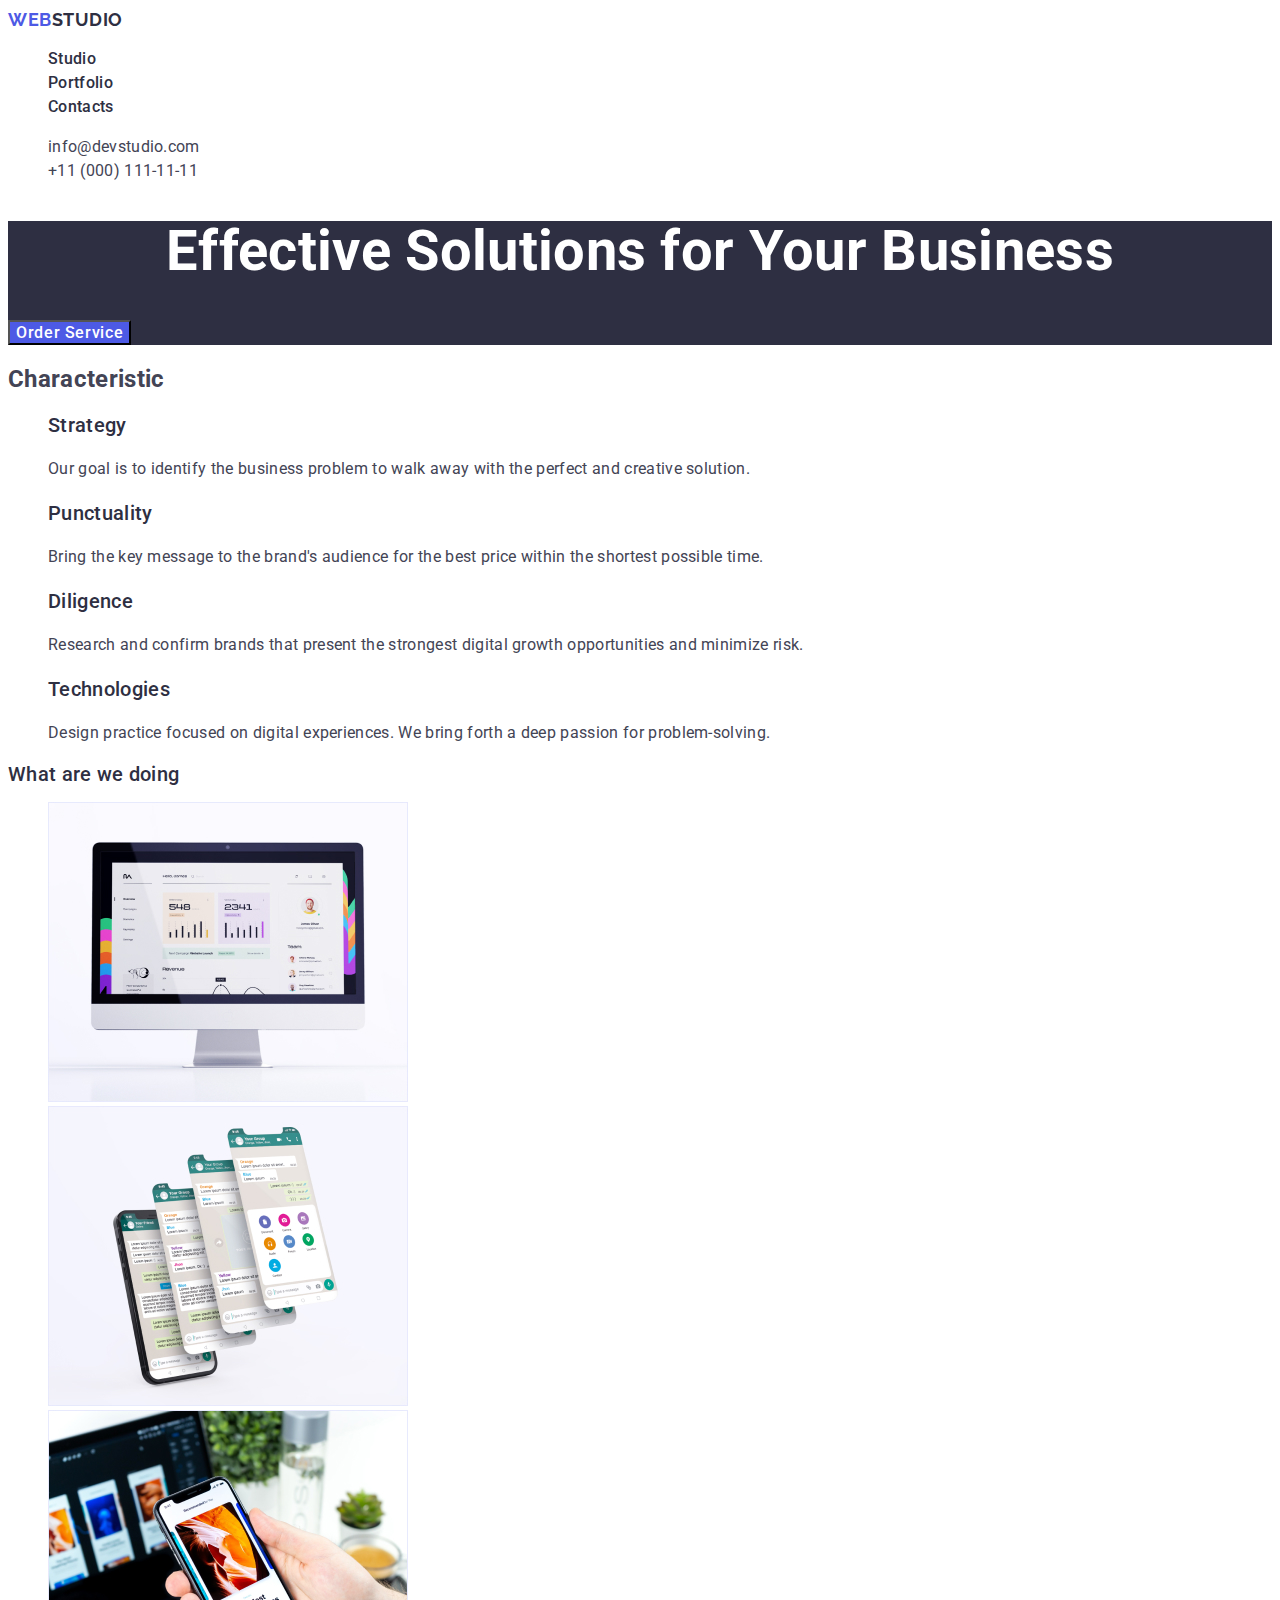
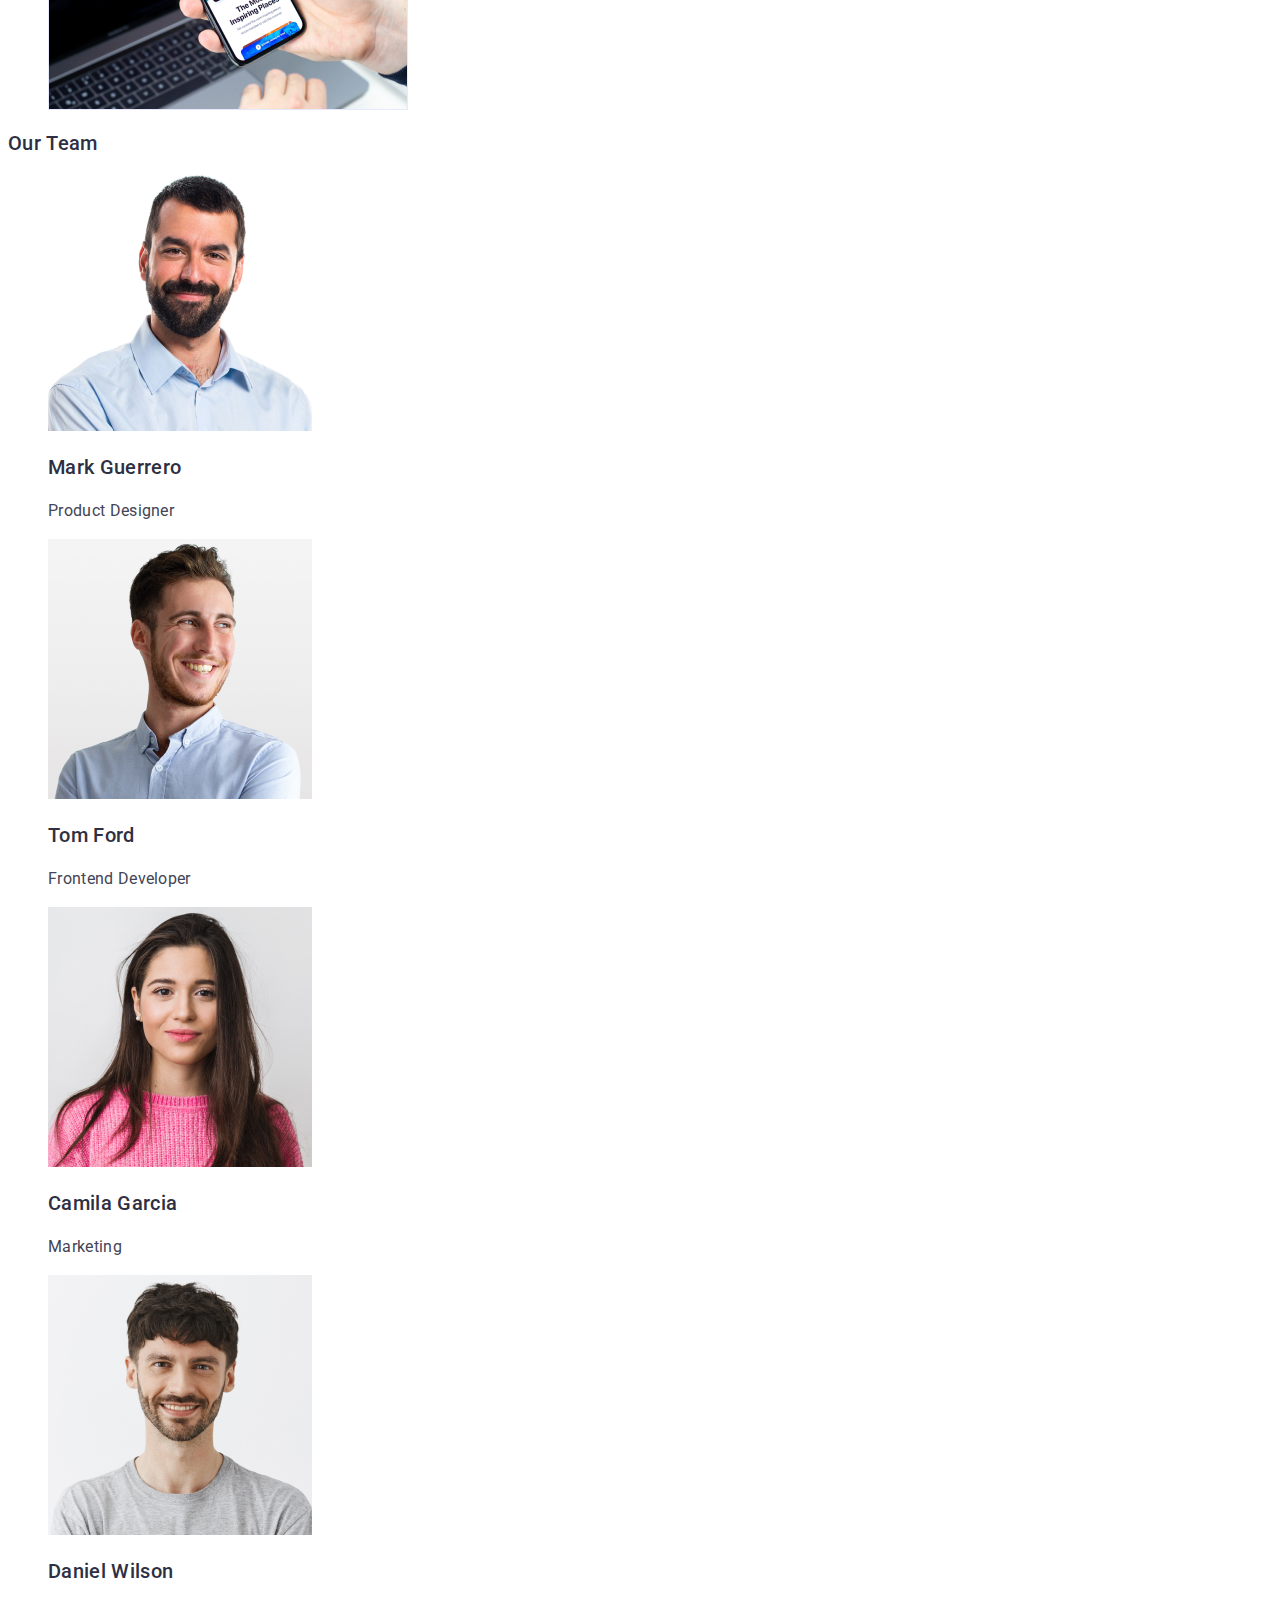
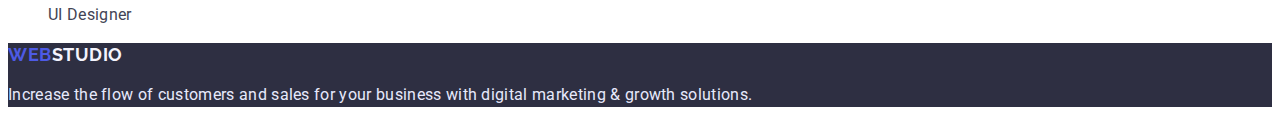
<file: index.html>
<!DOCTYPE html>
<html lang="en">
  <head>
    <meta charset="UTF-8" />
    <meta http-equiv="X-UA-Compatible" content="IE=edge" />
    <meta name="viewport" content="width=device-width, initial-scale=1.0" />
    <title>Module 2.2.</title>

    <link rel="preconnect" href="https://fonts.googleapis.com" />
    <link rel="preconnect" href="https://fonts.gstatic.com" crossorigin />
    <link
      href="https://fonts.googleapis.com/css2?family=Raleway:wght@700&family=Roboto:wght@400;500;700;900&display=swap"
      rel="stylesheet"
    />

    <link rel="stylesheet" href="./css/styles.css" />
  </head>

  <body class="body">
    <header class="header">
      <nav>
        <a class="logo" href="./index.html"
          ><span class="logo-color">WEB</span>STUDIO</a
        >

        <ul class="site-nav">
          <li><a href="#">Studio</a></li>
          <li><a href="./portfolio.html">Portfolio</a></li>
          <li><a href="#">Contacts</a></li>
        </ul>
      </nav>
      <ul class="auth-nav">
        <li><a href="mailto:info@devstudio.com">info@devstudio.com</a></li>
        <li><a href="tel:+11(000)1111111">+11 (000) 111-11-11</a></li>
      </ul>
    </header>

    <main>
      <section class="headline">
        <h1 class="headline-title">Effective Solutions for Your Business</h1>
        <button class="button">Order Service</button>
      </section>

      <section>
        <h2>Characteristic</h2>
        <ul class="list">
          <li>
            <h3 class="title">Strategy</h3>
            <p class="text">
              Our goal is to identify the business problem to walk away with the
              perfect and creative solution.
            </p>
          </li>
          <li>
            <h3 class="title">Punctuality</h3>
            <p class="text">
              Bring the key message to the brand's audience for the best price
              within the shortest possible time.
            </p>
          </li>
          <li>
            <h3 class="title">Diligence</h3>
            <p class="text">
              Research and confirm brands that present the strongest digital
              growth opportunities and minimize risk.
            </p>
          </li>
          <li>
            <h3 class="title">Technologies</h3>
            <p class="text">
              Design practice focused on digital experiences. We bring forth a
              deep passion for problem-solving.
            </p>
          </li>
        </ul>
      </section>

      <section class="list">
        <h2 class="title">What are we doing</h2>
        <ul>
          <li>
            <img
              width="360"
              height="300"
              src="./images/img.jpg"
              alt="computer"
            />
          </li>
          <li>
            <img
              width="360"
              height="300"
              src="./images/img(1).jpg"
              alt="application functions"
            />
          </li>
          <li>
            <img
              width="360"
              height="300"
              src="./images/img(2).jpg"
              alt="mobile application"
            />
          </li>
        </ul>
      </section>

      <section class="list">
        <h2 class="title">Our Team</h2>
        <ul>
          <li>
            <img
              width="264"
              height="260"
              src="./images/mark.jpg"
              alt="Product Designer"
            />
            <h3 class="title">Mark Guerrero</h3>
            <p class="text">Product Designer</p>
          </li>
          <li>
            <img
              width="264"
              height="260"
              src="./images/tom.jpg"
              alt="Frontend Developer"
            />
            <h3 class="title">Tom Ford</h3>
            <p class="text">Frontend Developer</p>
          </li>
          <li>
            <img
              width="264"
              height="260"
              src="./images/camila.jpg"
              alt="Marketing"
            />
            <h3 class="title">Camila Garcia</h3>
            <p class="text">Marketing</p>
          </li>
          <li>
            <img
              width="264"
              height="260"
              src="./images/daniel.jpg"
              alt="UI Designer"
            />
            <h3 class="title">Daniel Wilson</h3>
            <p class="text">UI Designer</p>
          </li>
        </ul>
      </section>
    </main>

    <footer class="footer">
      <a class="logo" href="./index.html"
        ><span class="logo-color">WEB</span>STUDIO</a
      >
      <p class="title">
        Increase the flow of customers and sales for your business with digital
        marketing & growth solutions.
      </p>
    </footer>
  </body>
</html>
</file>
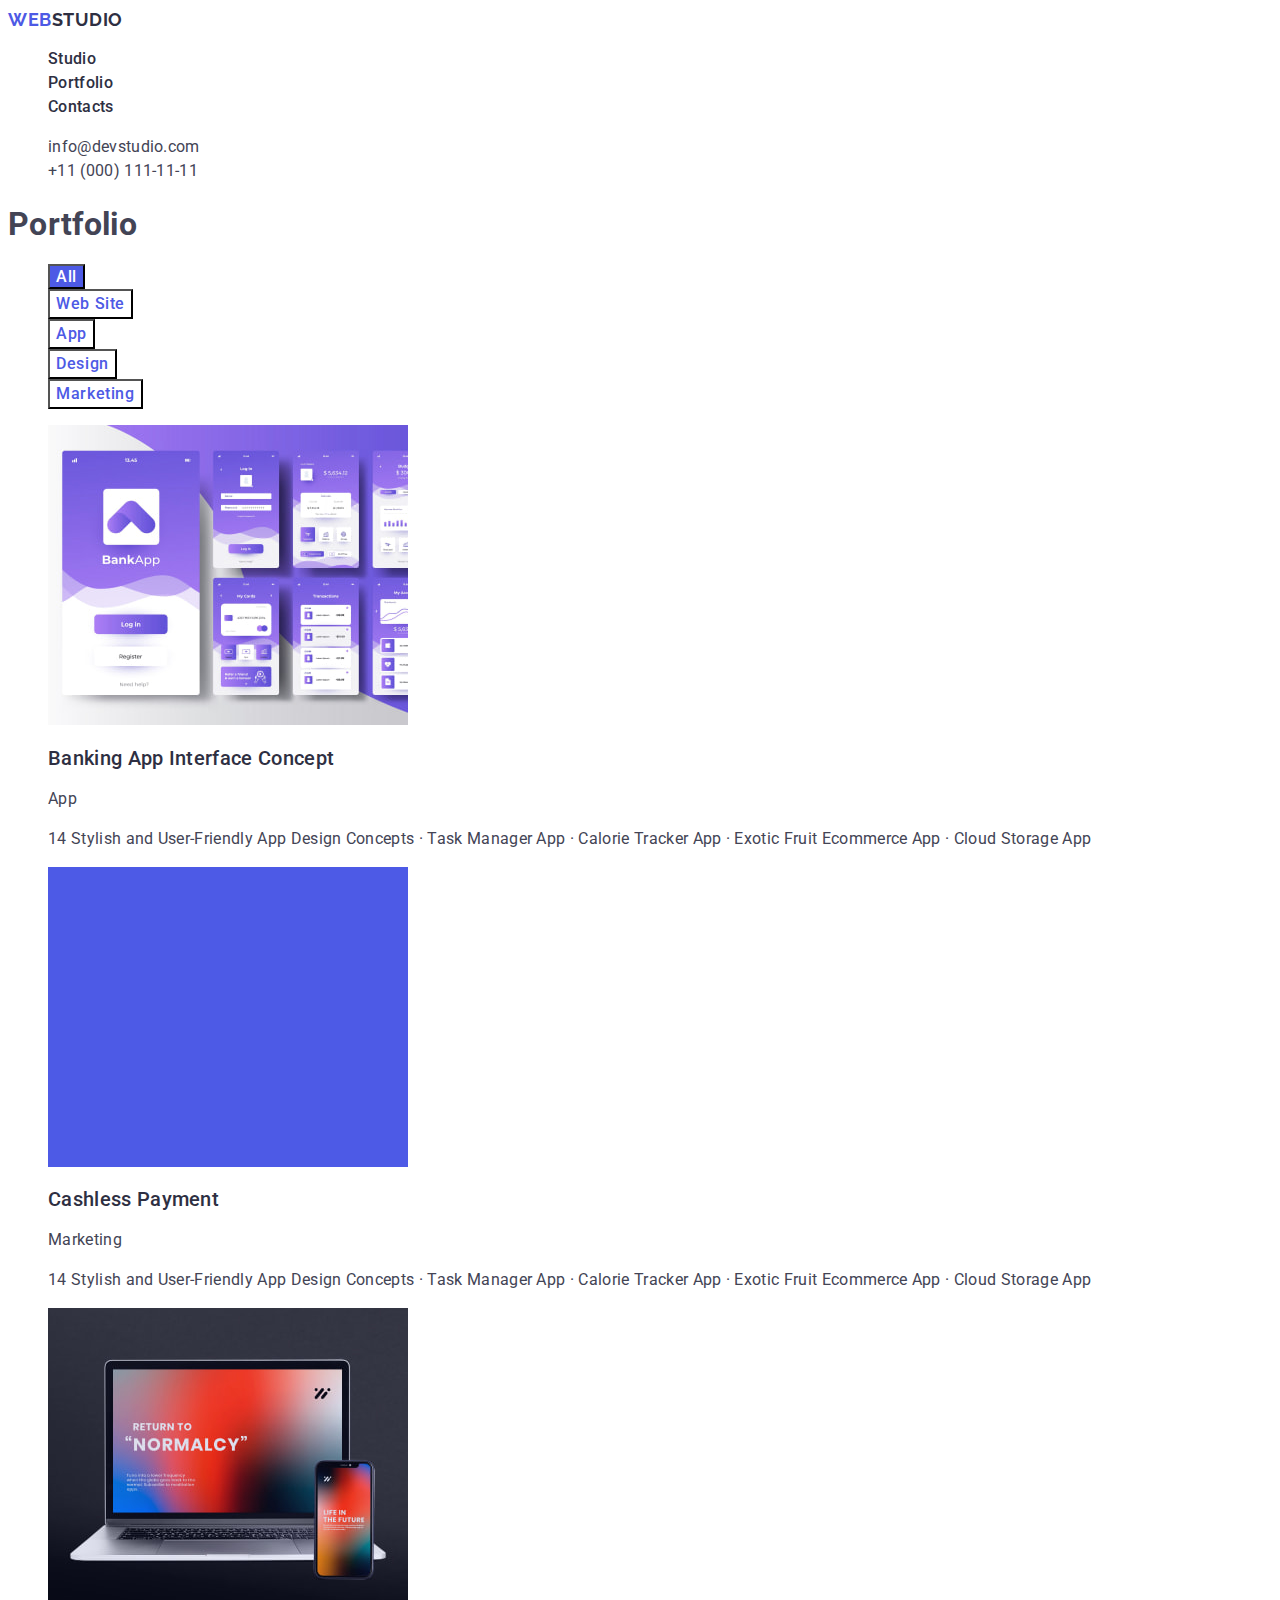
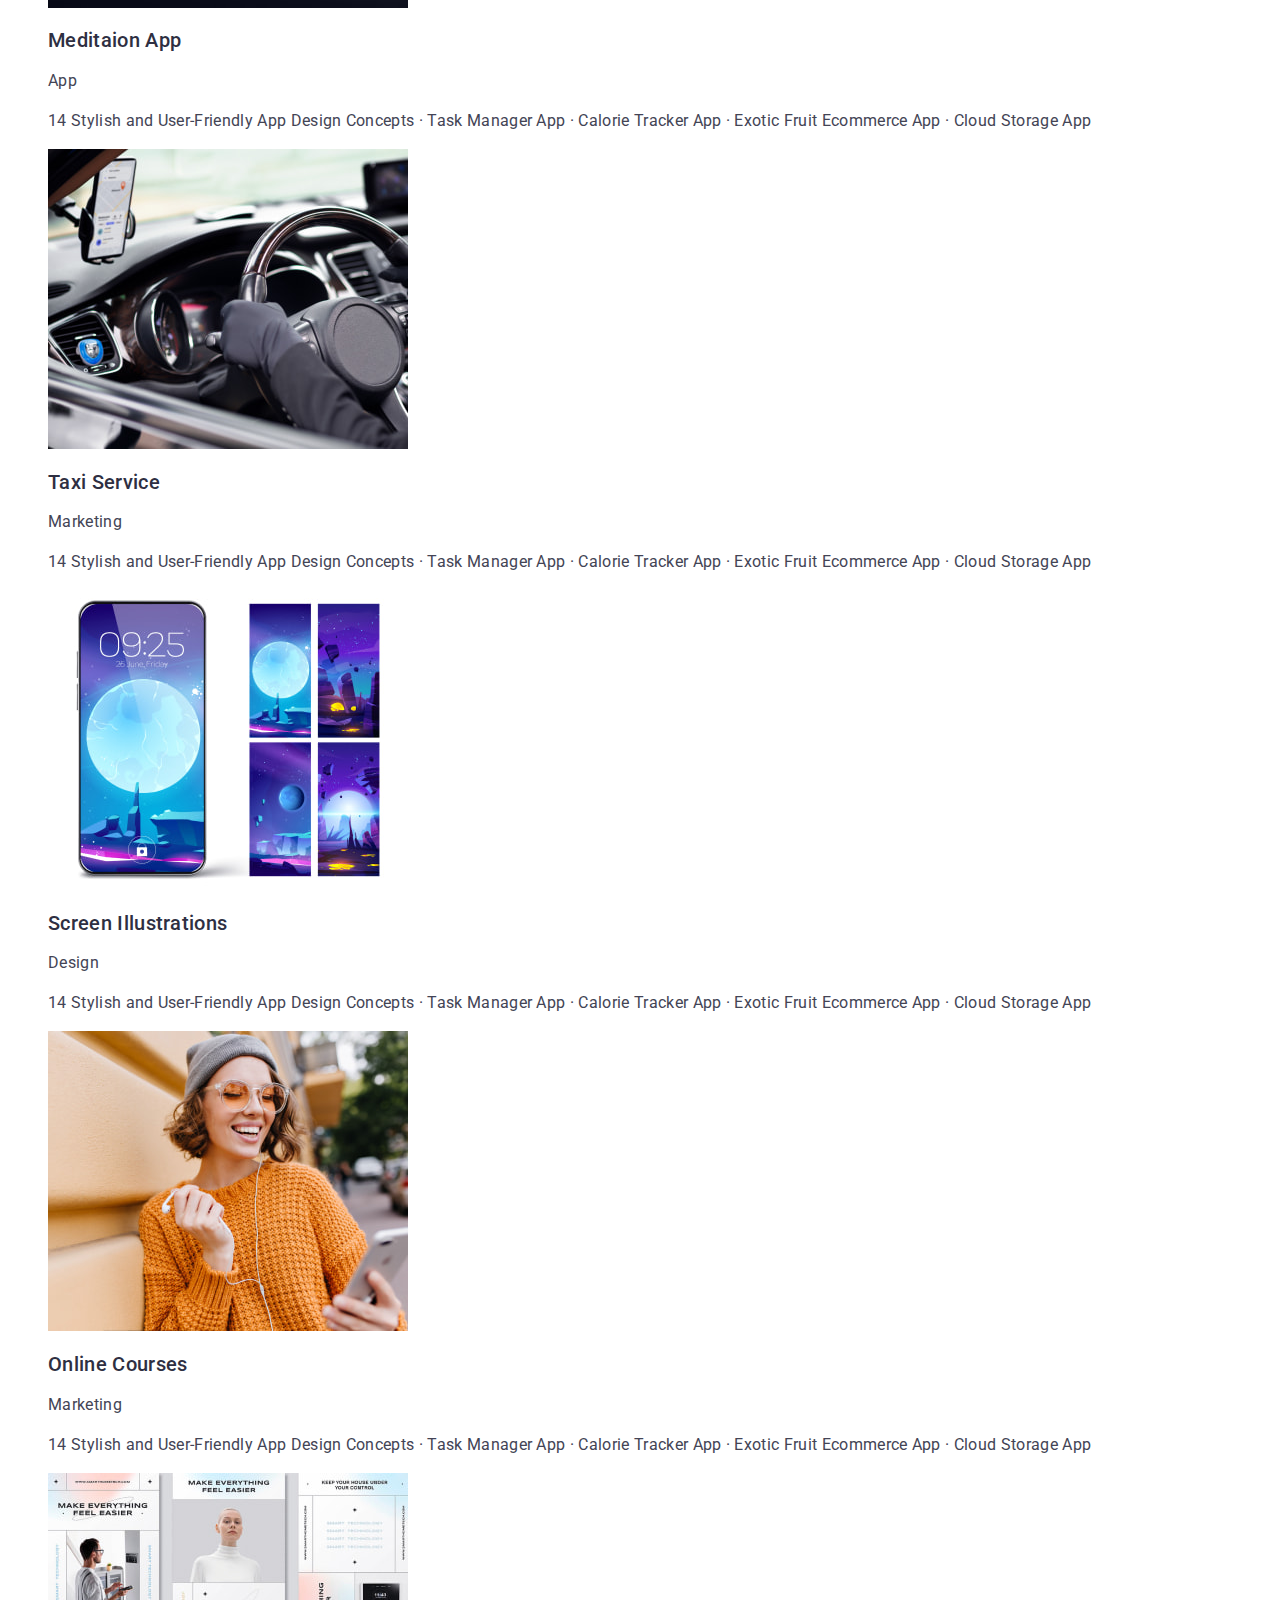
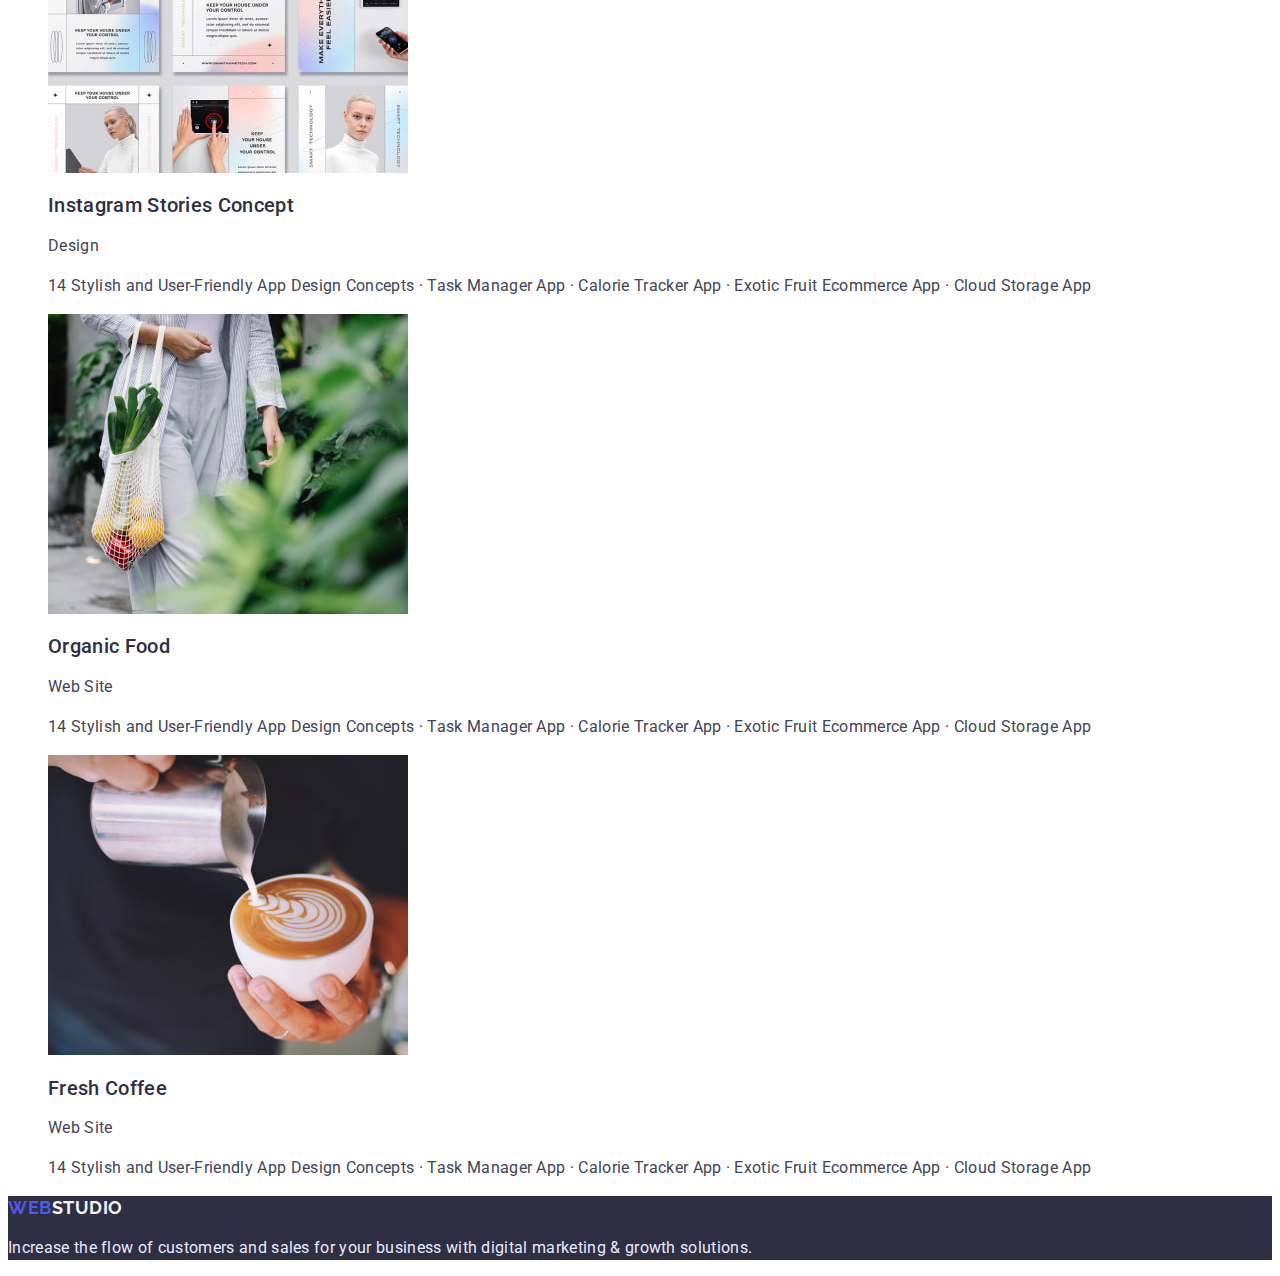
<file: portfolio.html>
<!DOCTYPE html>
<html lang="en">
  <head>
    <meta charset="UTF-8" />
    <meta http-equiv="X-UA-Compatible" content="IE=edge" />
    <meta name="viewport" content="width=device-width, initial-scale=1.0" />
    <title>Portfolio</title>

    <link rel="preconnect" href="https://fonts.googleapis.com" />
    <link rel="preconnect" href="https://fonts.gstatic.com" crossorigin />
    <link
      href="https://fonts.googleapis.com/css2?family=Raleway:wght@700&family=Roboto:wght@400;500;700;900&display=swap"
      rel="stylesheet"
    />

    <link rel="stylesheet" href="./css/styles.css" />
  </head>

  <body class="body">
    <header class="header">
      <nav>
        <a class="logo" href="./index.html"
          ><span class="logo-color">WEB</span>STUDIO</a
        >

        <ul class="site-nav">
          <li><a href="#">Studio</a></li>
          <li><a href="./portfolio.html">Portfolio</a></li>
          <li><a href="#">Contacts</a></li>
        </ul>
      </nav>
      <ul class="auth-nav">
        <li><a href="mailto:info@devstudio.com">info@devstudio.com</a></li>
        <li><a href="tel:+11(000)1111111">+11 (000) 111-11-11</a></li>
      </ul>
    </header>

    <main>
      <section>
        <h1>Portfolio</h1>
        <ul>
          <li><button class="button" type="button">All</button></li>
          <li>
            <button class="button-primtary" type="button">Web Site</button>
          </li>
          <li><button class="button-primtary" type="button">App</button></li>
          <li><button class="button-primtary" type="button">Design</button></li>
          <li>
            <button class="button-primtary" type="button">Marketing</button>
          </li>
        </ul>
        <ul class="list">
          <li>
            <img
              width="360"
              height="300"
              src="./images/сoncept.jpg"
              alt="Concept"
            />
            <h2 class="title">Banking App Interface Concept</h2>
            <p class="text">App</p>
            <p class="text">
              14 Stylish and User-Friendly App Design Concepts · Task Manager
              App · Calorie Tracker App · Exotic Fruit Ecommerce App · Cloud
              Storage App
            </p>
          </li>
          <li>
            <img
              width="360"
              height="300"
              src="./images/payment.jpg"
              alt="Cashless Payment"
            />
            <h2 class="title">Cashless Payment</h2>
            <p class="text">Marketing</p>
            <p class="text">
              14 Stylish and User-Friendly App Design Concepts · Task Manager
              App · Calorie Tracker App · Exotic Fruit Ecommerce App · Cloud
              Storage App
            </p>
          </li>
          <li>
            <img
              width="360"
              height="300"
              src="./images/meditaion.jpg"
              alt="Meditaion App"
            />
            <h2 class="title">Meditaion App</h2>
            <p class="text">App</p>
            <p class="text">
              14 Stylish and User-Friendly App Design Concepts · Task Manager
              App · Calorie Tracker App · Exotic Fruit Ecommerce App · Cloud
              Storage App
            </p>
          </li>
          <li>
            <img
              width="360"
              height="300"
              src="./images/taxi.jpg"
              alt="Taxi Service"
            />
            <h2 class="title">Taxi Service</h2>
            <p class="text">Marketing</p>
            <p class="text">
              14 Stylish and User-Friendly App Design Concepts · Task Manager
              App · Calorie Tracker App · Exotic Fruit Ecommerce App · Cloud
              Storage App
            </p>
          </li>
          <li>
            <img
              width="360"
              height="300"
              src="./images/screen.jpg"
              alt="Screen Illustrations"
            />
            <h2 class="title">Screen Illustrations</h2>
            <p class="text">Design</p>
            <p class="text">
              14 Stylish and User-Friendly App Design Concepts · Task Manager
              App · Calorie Tracker App · Exotic Fruit Ecommerce App · Cloud
              Storage App
            </p>
          </li>
          <li>
            <img
              width="360"
              height="300"
              src="./images/courses.jpg"
              alt="Online Courses"
            />
            <h2 class="title">Online Courses</h2>
            <p class="text">Marketing</p>
            <p class="text">
              14 Stylish and User-Friendly App Design Concepts · Task Manager
              App · Calorie Tracker App · Exotic Fruit Ecommerce App · Cloud
              Storage App
            </p>
          </li>
          <li>
            <img
              width="360"
              height="300"
              src="./images/instagram.jpg"
              alt="Instagram Stories Concept"
            />
            <h2 class="title">Instagram Stories Concept</h2>
            <p class="text">Design</p>
            <p class="text">
              14 Stylish and User-Friendly App Design Concepts · Task Manager
              App · Calorie Tracker App · Exotic Fruit Ecommerce App · Cloud
              Storage App
            </p>
          </li>
          <li>
            <img
              width="360"
              height="300"
              src="./images/food.jpg"
              alt="Organic Food"
            />
            <h2 class="title">Organic Food</h2>
            <p class="text">Web Site</p>
            <p class="text">
              14 Stylish and User-Friendly App Design Concepts · Task Manager
              App · Calorie Tracker App · Exotic Fruit Ecommerce App · Cloud
              Storage App
            </p>
          </li>
          <li>
            <img
              width="360"
              height="300"
              src="./images/сoffee.jpg"
              alt="Coffee"
            />
            <h2 class="title">Fresh Coffee</h2>
            <p class="text">Web Site</p>
            <p class="text">
              14 Stylish and User-Friendly App Design Concepts · Task Manager
              App · Calorie Tracker App · Exotic Fruit Ecommerce App · Cloud
              Storage App
            </p>
          </li>
        </ul>
      </section>
    </main>

    <footer class="footer">
      <a class="logo" href="./index.html"
        ><span class="logo-color">WEB</span>STUDIO</a
      >
      <p class="title">
        Increase the flow of customers and sales for your business with digital
        marketing & growth solutions.
      </p>
    </footer>
  </body>
</html>
</file>
<file: css/styles.css>
/* палітра */
/* #4D5AE5   
/* #2E2F42 */
/* #31D0AA */
/* #434455  text*/
/* #8E8F99   Subtle Text*/
/* #E7E9FC  Accent*/
/* #F4F4FD  Light */
/* #404BBF; */

:root{
    --primary-text-color: #434455;
    --title-text-color: #2E2F42;
    --button-color: #4D5AE5;
    --active-states-color:#404BBF;    
    --headline-title-color: #FFFFFF;
    --footer-logo-color: #F4F4FD;
    --subtle-backgrounds: #E7E9FC;
}

body{
    font-family: Roboto, sans-serif;
    letter-spacing: 0.02em;
    color: var(--primary-text-color);
}
.logo  {
    color: var(--title-text-color);
    font-family: Raleway, sans-serif ;
    font-weight: 700;
    letter-spacing: 0.03em;
    font-size: 18px;
    line-height: 1.3;
    text-decoration: none;
}

.logo-color{
    color: var(--button-color);
    font-family: Raleway, sans-serif;
    font-weight: 700;
    letter-spacing: 0.03em;
    font-size: 18px;
    line-height: 1.2;  
}

ul{
    list-style: none;
}

.site-nav a{
    color: var(--title-text-color);
    font-weight: 500;
    font-size: 16px;
    line-height: 1.5;
    text-decoration: none;
}

.site-nav a:hover,
.site-nav a:focus {
    color: var(--button-color);
}

.auth-nav a{
    color: var(--primary-text-color);
    font-weight: 400;
    font-size: 16px;
    line-height: 1.5;
    text-decoration: none;
}

.auth-nav a:hover,
.auth-nav a:focus {
    color: var(--button-color);
}

.headline{
    background: var(--title-text-color);
    
}

.headline-title{
    font-family: "roboto" sans-serif;
    color: var(--headline-title-color);
    font-weight: 700;
    font-size: 56px;
    line-height: 1.1;
    text-align: center;
}

.list .title{
    color: var(--title-text-color);
    font-weight: 500;
    font-size: 20px;
    line-height: 1.2;
}

.list .text{
    font-weight: 400;
    font-size: 16px;
    line-height: 1.5;
}

.footer{
    background: var(--title-text-color);
}

.footer .logo{
    color: var(--footer-logo-color);
    font-family: Raleway, sans-serif ;
    font-weight: 700;
    letter-spacing: 0.03em;
    font-size: 18px;
    line-height: 1.3;
}

.footer .title{
    color: var(--subtle-backgrounds);
    font-weight: 400;
    font-size: 16px;
    line-height: 1.5;
}
.button{
    color: var(--headline-title-color);
    background: var(--button-color);
    font-family: 'Roboto';
    font-weight: 500;
    font-size: 16px;
    line-height: 1.2;
    letter-spacing: 0.04em;
    cursor: pointer;
}

.button-primtary {
    color: var(--button-color);
    background: var(--headline-title-color);
    font-family: 'Roboto';
    font-weight: 500;
    font-size: 16px;
    line-height: 1.5;
    letter-spacing: 0.04em;
    cursor: pointer;
}

.button:hover,
.button:focus,
.button-primtary:hover,
.button-primtary:focus {
    background: var(--active-states-color);
    color: var(--headline-title-color);
}
</file>
